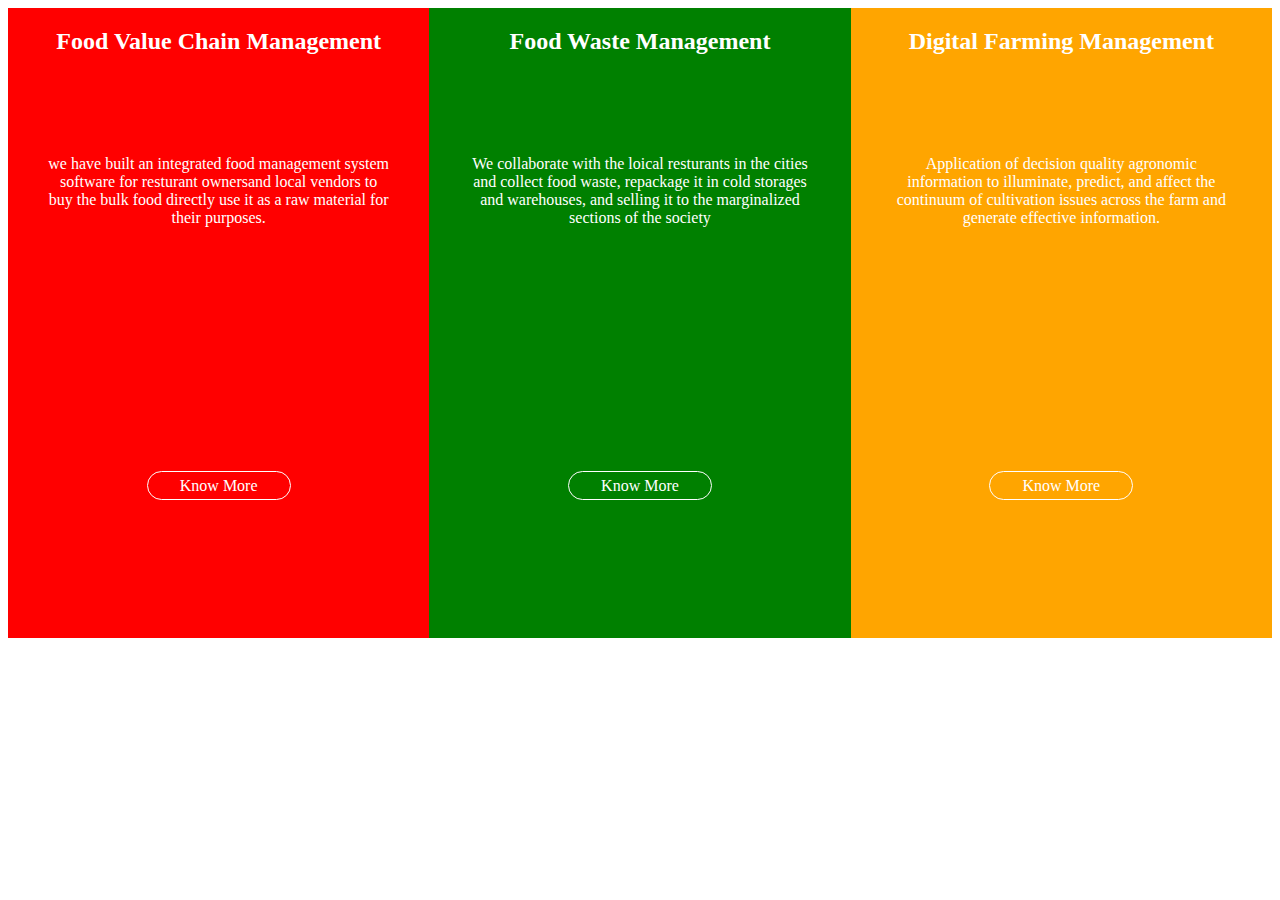
<file: css/index.html>
<!DOCTYPE html>
<html lang="en">
  <head>
    <meta charset="UTF-8" />
    <meta http-equiv="X-UA-Compatible" content="IE=edge" />
    <meta name="viewport" content="width=device-width, initial-scale=1.0" />
    <link rel="stylesheet" href="style.css" />
    <title>Document</title>
    <link rel="stylesheet" href="style.css" />
  </head>
  <body>
    <div class="container">
      <div class="item">
        <div class="item-1">
          <h2>Food Value Chain Management</h2>
          <div class="p">
            we have built an integrated food management system software for
            resturant ownersand local vendors to buy the bulk food directly use
            it as a raw material for their purposes.
          </div>
          <br />
          <br />
          <br />
          <br />

          <a href="#" class="button">Know More</a>
          <br />
          <br />
        </div>

        <div class="item-2">
          <h2>Food Waste Management</h2>
          <div class="p">
            We collaborate with the loical resturants in the cities and collect
            food waste, repackage it in cold storages and warehouses, and
            selling it to the marginalized sections of the society
          </div>
          <br />
          <br />
          <br />
          <br />
          <a href="#" class="button">Know More</a>
          <br />
          <br />
        </div>

        <div class="item-3">
          <h2>Digital Farming Management</h2>
          <div class="p">
            Application of decision quality agronomic information to illuminate,
            predict, and affect the continuum of cultivation issues across the
            farm and generate effective information.
          </div>
          <br />
          <br />
          <br />
          <br />
          <a href="#" class="button">Know More</a>
          <br />
          <br />
        </div>
      </div>
    </div>
  </body>
</html>
</file>
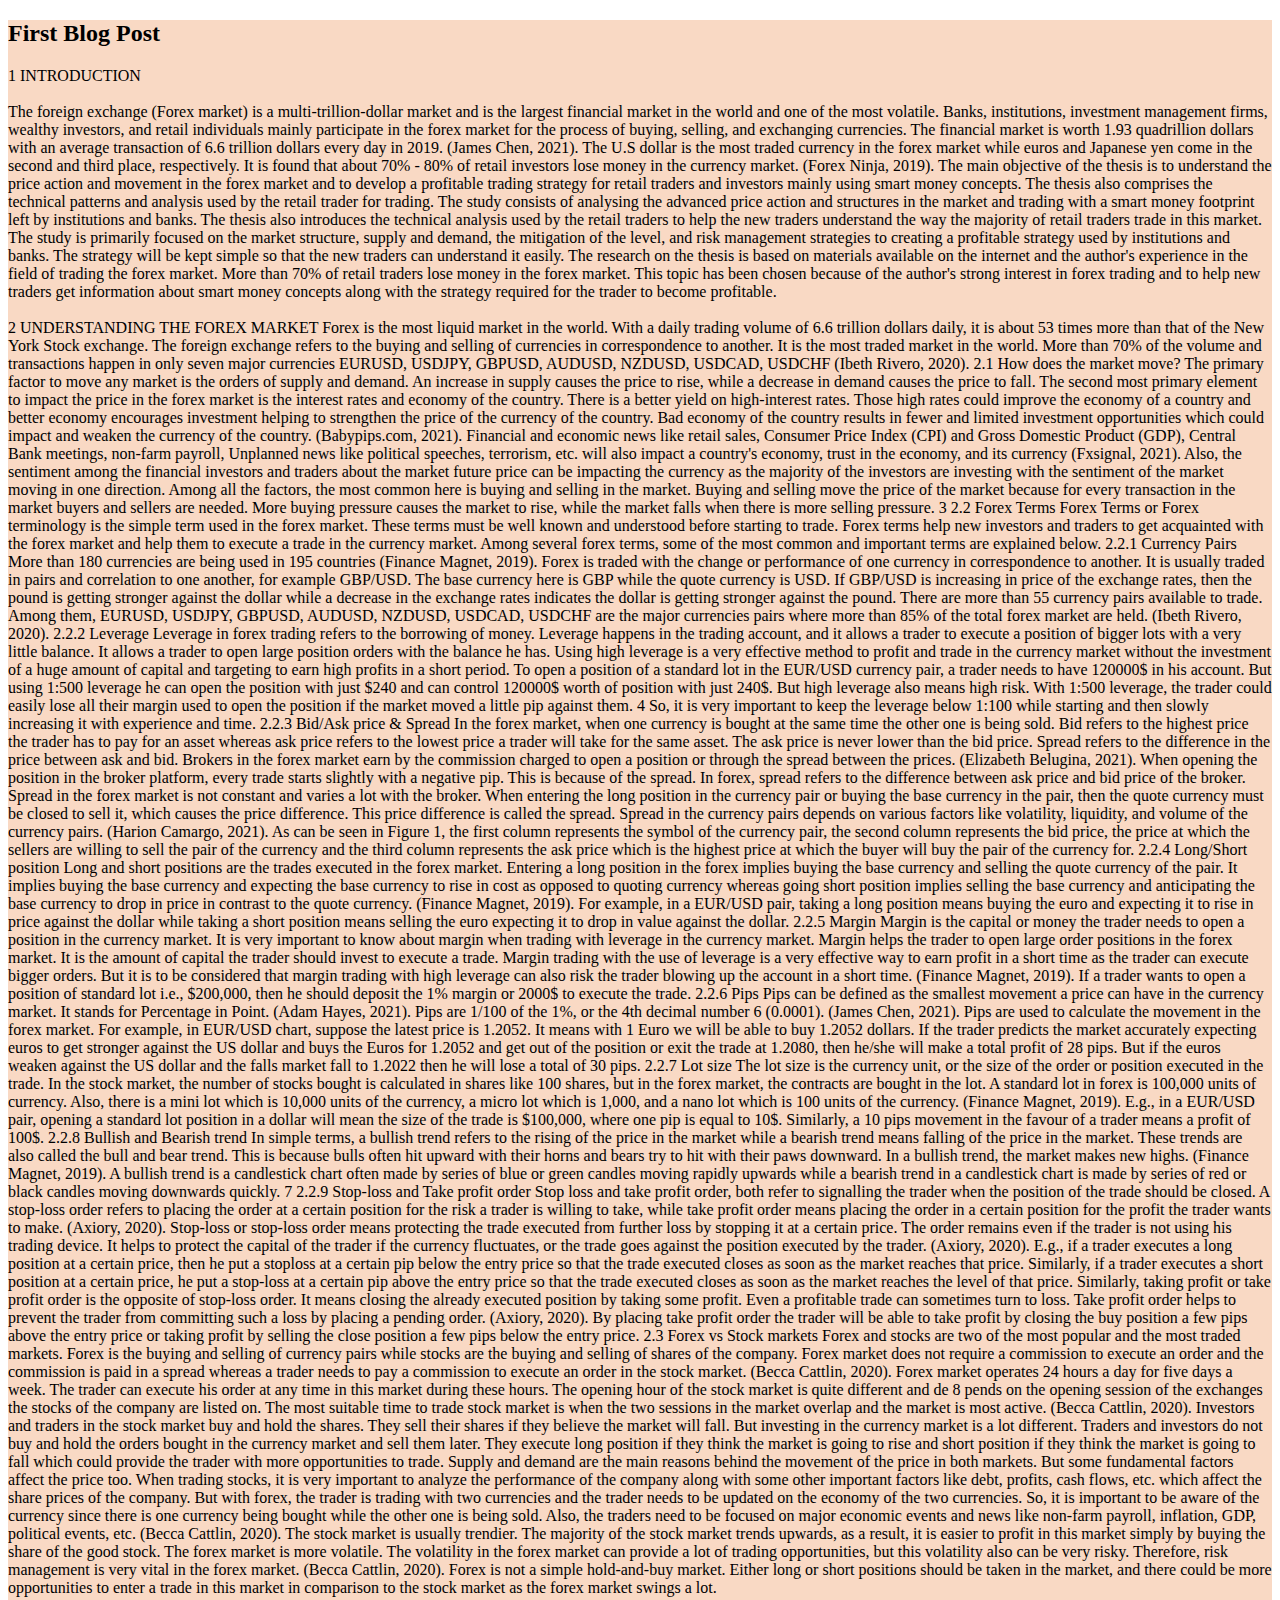
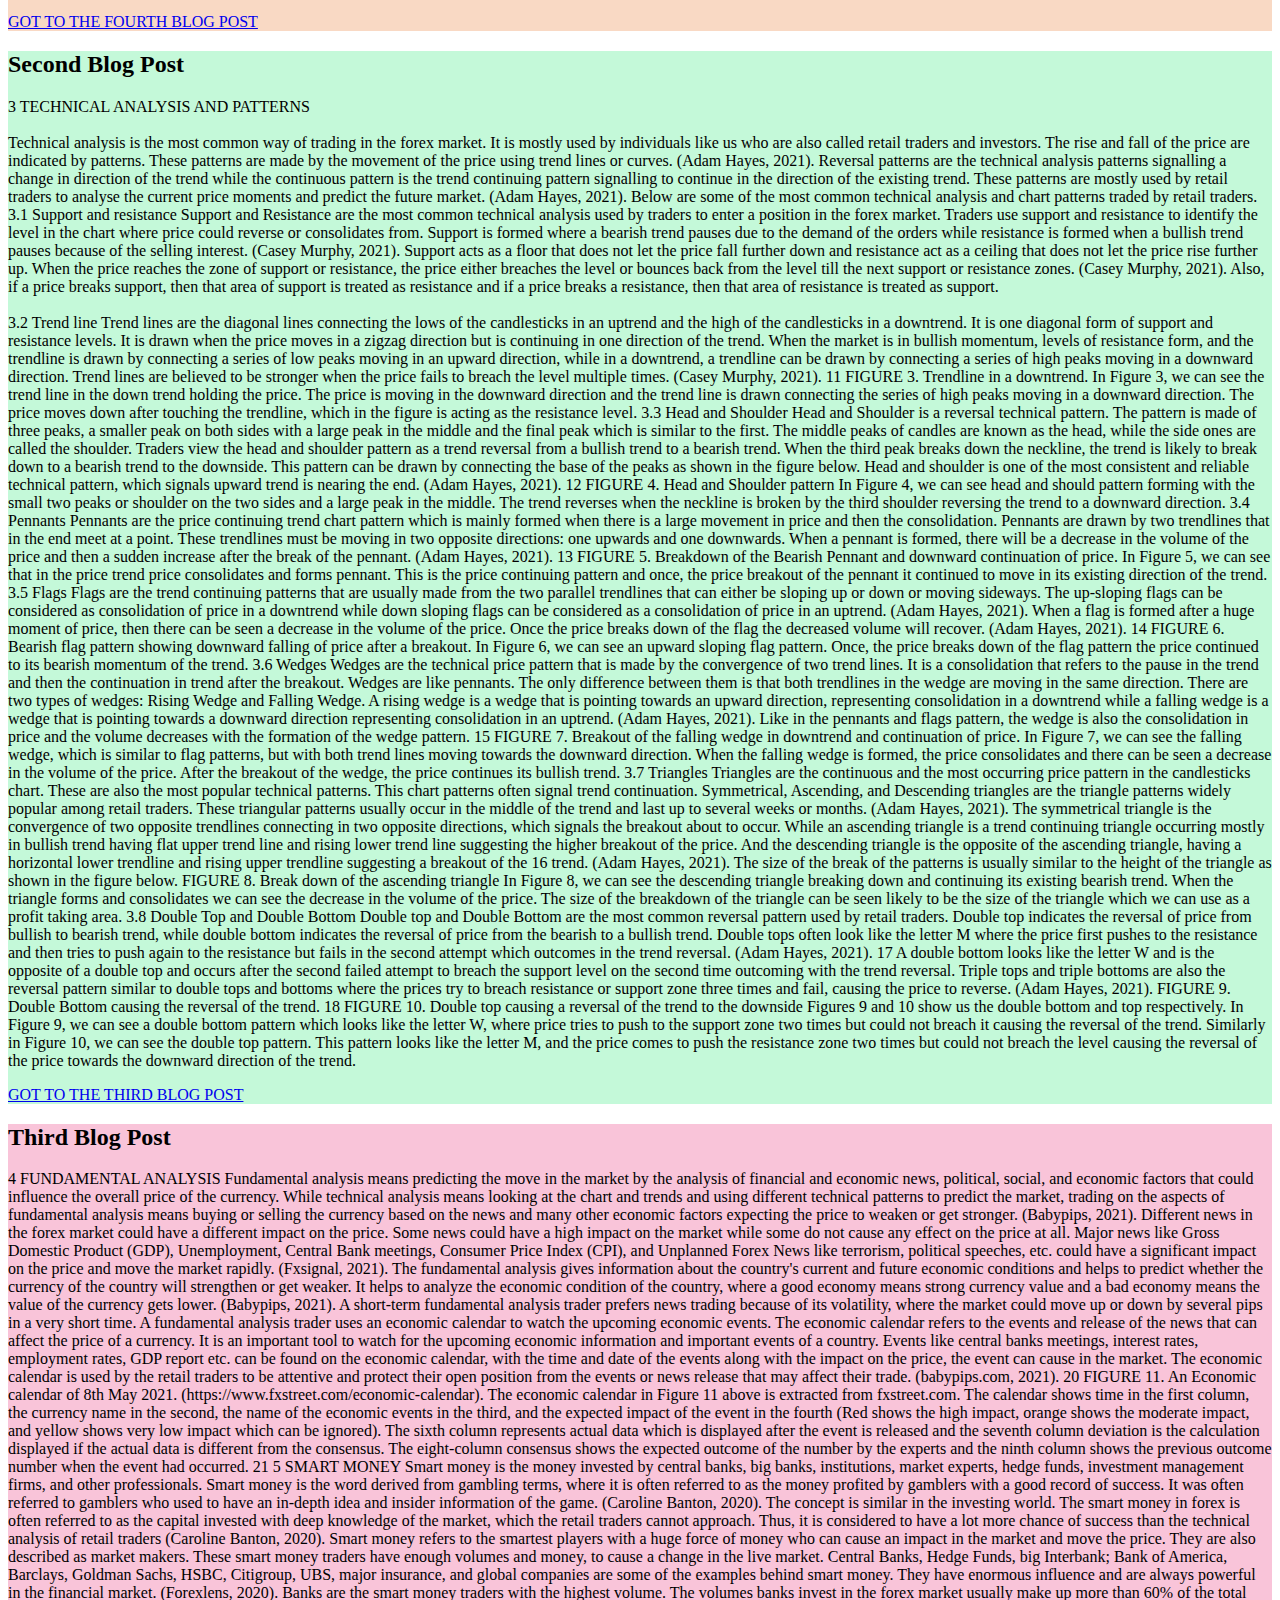
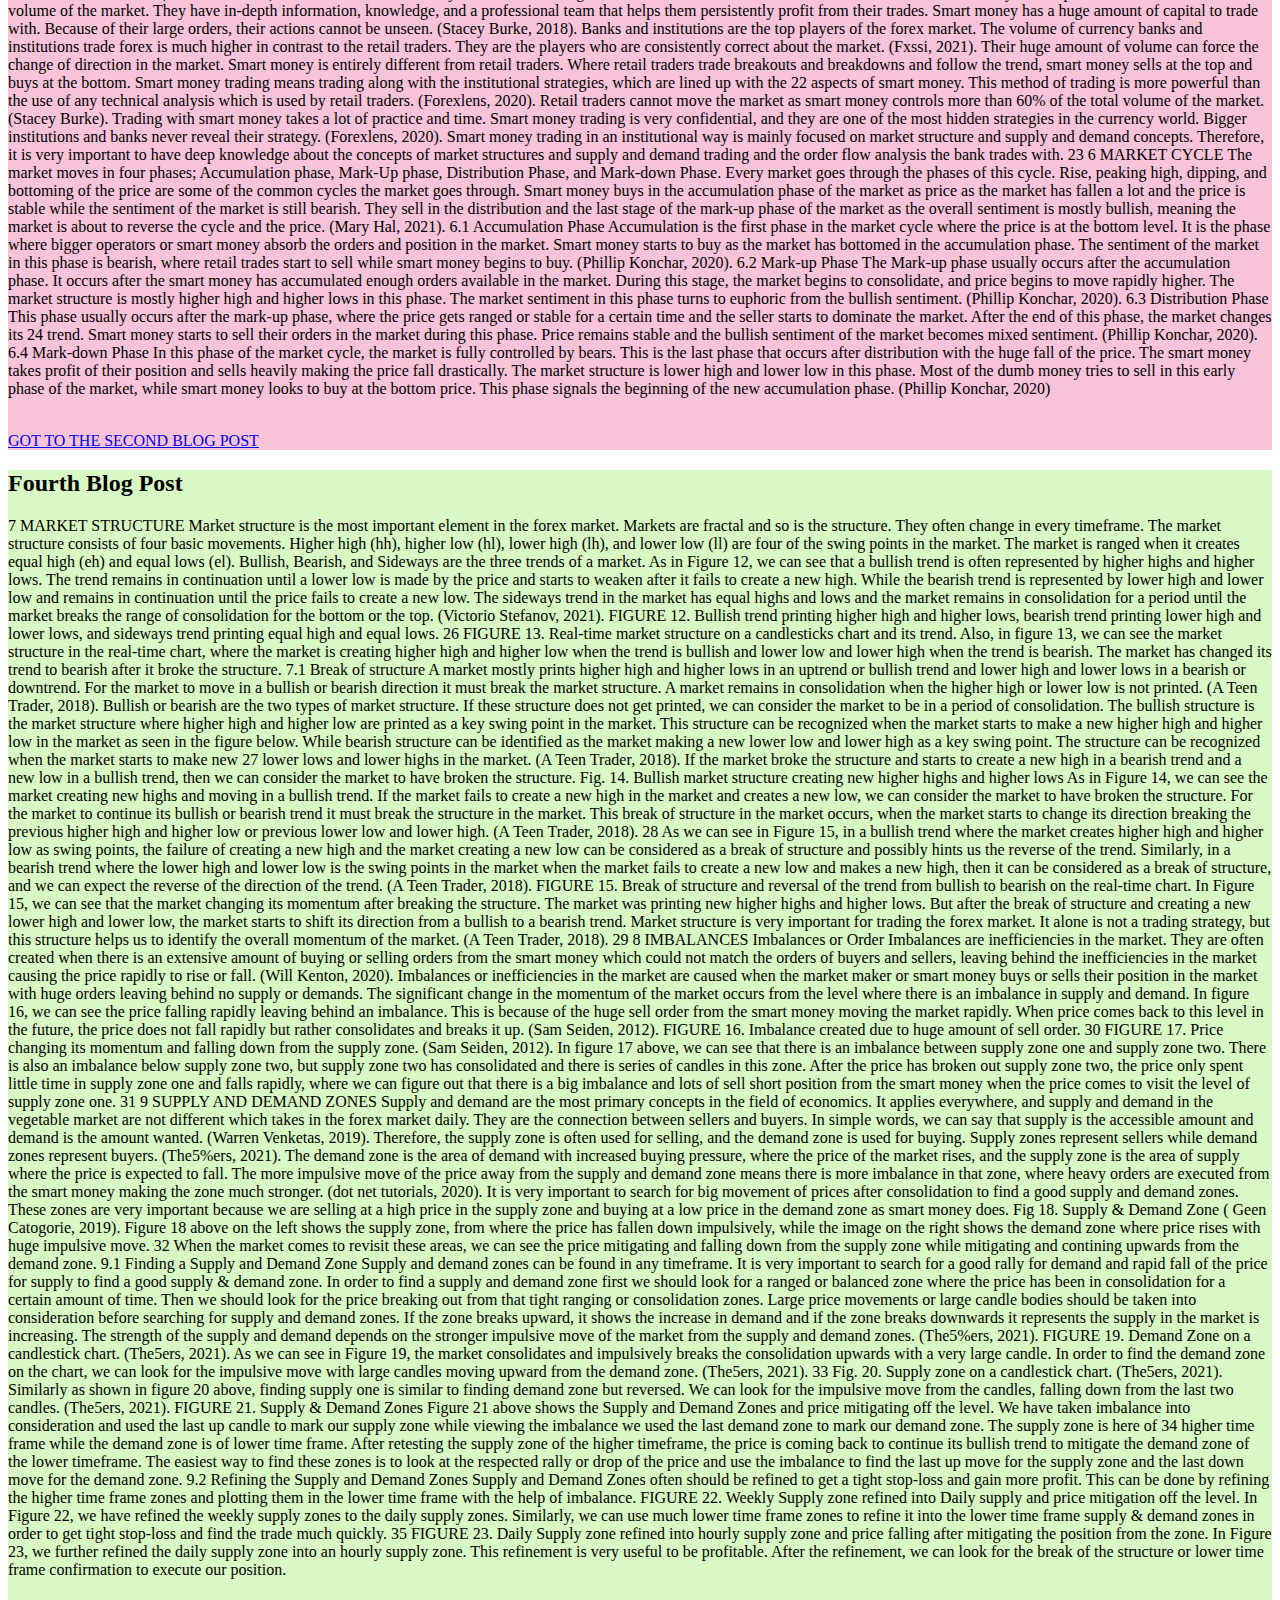
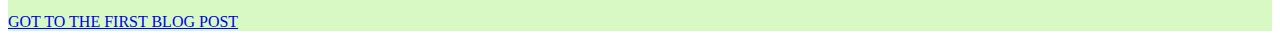
<file: pages/blog.html>
<!DOCTYPE html>
<html>
  <head>
    <title>My Blog</title>
  </head>
  <body>
    <div style="background-color: #F9D9C4;">
      <h2 id="first_post">First Blog Post</h2>
      <p>1 INTRODUCTION <br><br>
        The foreign exchange (Forex market) is a multi-trillion-dollar market and is the largest financial market in the world and one of the most volatile. Banks, institutions, investment management firms, wealthy investors, and retail individuals mainly participate in the forex market for the process of buying, selling, and exchanging currencies. The financial market is worth 1.93 quadrillion dollars with an average transaction of 6.6 trillion dollars every day in 2019. (James Chen, 2021). The U.S dollar is the most traded currency in the forex market while euros and Japanese yen come in the second and third place, respectively. It is found that about 70% - 80% of retail investors lose money in the currency market. (Forex Ninja, 2019). 
         
        The main objective of the thesis is to understand the price action and movement in the forex market and to develop a profitable trading strategy for retail traders and investors mainly using smart money concepts. The thesis also comprises the technical patterns and analysis used by the retail trader for trading. The study consists of analysing the advanced price action and structures in the market and trading with a smart money footprint left by institutions and banks. 
         
        The thesis also introduces the technical analysis used by the retail traders to help the new traders understand the way the majority of retail traders trade in this market. The study is primarily focused on the market structure, supply and demand, the mitigation of the level, and risk management strategies to creating a profitable strategy used by institutions and banks. The strategy will be kept simple so that the new traders can understand it easily. The research on the thesis is based on materials available on the internet and the author's experience in the field of trading the forex market. More than 70% of retail traders lose money in the forex market. This topic has been chosen because of the author's strong interest in forex trading and to help new traders get information about smart money concepts along with the strategy required for the trader to become profitable.<br><br>
        2 UNDERSTANDING THE FOREX MARKET 
        Forex is the most liquid market in the world. With a daily trading volume of 6.6 trillion dollars daily, it is about 53 times more than that of the New York Stock exchange. The foreign exchange refers to the buying and selling of currencies in correspondence to another. It is the most traded market in the world. More than 70% of the volume and transactions happen in only seven major currencies EURUSD, USDJPY, GBPUSD, AUDUSD, NZDUSD, USDCAD, USDCHF (Ibeth Rivero, 2020). 
         
         
        2.1 How does the market move? 
         
        The primary factor to move any market is the orders of supply and demand.  An increase in supply causes the price to rise, while a decrease in demand causes the price to fall. 
         
        The second most primary element to impact the price in the forex market is the interest rates and economy of the country. There is a better yield on high-interest rates. Those high rates could improve the economy of a country and better economy encourages investment helping to strengthen the price of the currency of the country. Bad economy of the country results in fewer and limited investment opportunities which could impact and weaken the currency of the country. (Babypips.com, 2021). 
         
        Financial and economic news like retail sales, Consumer Price Index (CPI) and Gross Domestic Product (GDP), Central Bank meetings, non-farm payroll, Unplanned news like political speeches, terrorism, etc. will also impact a country's economy, trust in the economy, and its currency (Fxsignal, 2021). Also, the sentiment among the financial investors and traders about the market future price can be impacting the currency as the majority of the investors are investing with the sentiment of the market moving in one direction.  
         
        Among all the factors, the most common here is buying and selling in the market. Buying and selling move the price of the market because for every transaction in the market buyers and sellers are needed. More buying pressure causes the market to rise, while the market falls when there is more selling pressure. 
         
        3 
         
        2.2 Forex Terms 
         
        Forex Terms or Forex terminology is the simple term used in the forex market. These terms must be well known and understood before starting to trade. Forex terms help new investors and traders to get acquainted with the forex market and help them to execute a trade in the currency market. Among several forex terms, some of the most common and important terms are explained below. 
         
         
        2.2.1 Currency Pairs 
         
        More than 180 currencies are being used in 195 countries (Finance Magnet, 2019). Forex is traded with the change or performance of one currency in correspondence to another. It is usually traded in pairs and correlation to one another, for example GBP/USD. The base currency here is GBP while the quote currency is USD. If GBP/USD is increasing in price of the exchange rates, then the pound is getting stronger against the dollar while a decrease in the exchange rates indicates the dollar is getting stronger against the pound. 
         
        There are more than 55 currency pairs available to trade. Among them, EURUSD, USDJPY, GBPUSD, AUDUSD, NZDUSD, USDCAD, USDCHF are the major currencies pairs where more than 85% of the total forex market are held. (Ibeth Rivero, 2020). 
         
         
        2.2.2 Leverage 
         
        Leverage in forex trading refers to the borrowing of money. Leverage happens in the trading account, and it allows a trader to execute a position of bigger lots with a very little balance. It allows a trader to open large position orders with the balance he has. Using high leverage is a very effective method to profit and trade in the currency market without the investment of a huge amount of capital and targeting to earn high profits in a short period.  
         
        To open a position of a standard lot in the EUR/USD currency pair, a trader needs to have 120000$ in his account. But using 1:500 leverage he can open the position with just $240 and can control 120000$ worth of position with just 240$. But high leverage also means high risk. With 1:500 leverage, the trader could easily lose all their margin used to open the position if the market moved a little pip against them. 
        4 
         
        So, it is very important to keep the leverage below 1:100 while starting and then slowly increasing it with experience and time. 
         
         
        2.2.3 Bid/Ask price & Spread 
         
        In the forex market, when one currency is bought at the same time the other one is being sold. Bid refers to the highest price the trader has to pay for an asset whereas ask price refers to the lowest price a trader will take for the same asset. The ask price is never lower than the bid price. Spread refers to the difference in the price between ask and bid. Brokers in the forex market earn by the commission charged to open a position or through the spread between the prices. (Elizabeth Belugina, 2021). 
         
        When opening the position in the broker platform, every trade starts slightly with a negative pip. This is because of the spread. In forex, spread refers to the difference between ask price and bid price of the broker. Spread in the forex market is not constant and varies a lot with the broker. When entering the long position in the currency pair or buying the base currency in the pair, then the quote currency must be closed to sell it, which causes the price difference. This price difference is called the spread. Spread in the currency pairs depends on various factors like volatility, liquidity, and volume of the currency pairs. (Harion Camargo, 2021). 
         
        As can be seen in Figure 1, the first column represents the symbol of the currency pair, the second column represents the bid price, the price at which the sellers are willing to sell the pair of the currency and the third column represents the ask price which is the highest price at which the buyer will buy the pair of the currency for. 
 
 
        2.2.4 Long/Short position 
         
        Long and short positions are the trades executed in the forex market. Entering a long position in the forex implies buying the base currency and selling the quote currency of the pair. It implies buying the base currency and expecting the base currency to rise in cost as opposed to quoting currency whereas going short position implies selling the base currency and anticipating the base currency to drop in price in contrast to the quote currency. (Finance Magnet, 2019). For example, in a EUR/USD pair, taking a long position means buying the euro and expecting it to rise in price against the dollar while taking a short position means selling the euro expecting it to drop in value against the dollar. 
         
         
        2.2.5 Margin 
         
        Margin is the capital or money the trader needs to open a position in the currency market. It is very important to know about margin when trading with leverage in the currency market. Margin helps the trader to open large order positions in the forex market. It is the amount of capital the trader should invest to execute a trade. Margin trading with the use of leverage is a very effective way to earn profit in a short time as the trader can execute bigger orders. But it is to be considered that margin trading with high leverage can also risk the trader blowing up the account in a short time. (Finance Magnet, 2019). If a trader wants to open a position of standard lot i.e., $200,000, then he should deposit the 1% margin or 2000$ to execute the trade. 
         
         
        2.2.6 Pips 
         
        Pips can be defined as the smallest movement a price can have in the currency market. It stands for Percentage in Point. (Adam Hayes, 2021). Pips are 1/100 of the 1%, or the 4th decimal number 
        6 
         
        (0.0001). (James Chen, 2021). Pips are used to calculate the movement in the forex market. For example, in EUR/USD chart, suppose the latest price is 1.2052. It means with 1 Euro we will be able to buy 1.2052 dollars. 
         
        If the trader predicts the market accurately expecting euros to get stronger against the US dollar and buys the Euros for 1.2052 and get out of the position or exit the trade at 1.2080, then he/she will make a total profit of 28 pips. But if the euros weaken against the US dollar and the falls market fall to 1.2022 then he will lose a total of 30 pips. 
         
         
        2.2.7 Lot size 
         
        The lot size is the currency unit, or the size of the order or position executed in the trade. In the stock market, the number of stocks bought is calculated in shares like 100 shares, but in the forex market, the contracts are bought in the lot. A standard lot in forex is 100,000 units of currency. Also, there is a mini lot which is 10,000 units of the currency, a micro lot which is 1,000, and a nano lot which is 100 units of the currency. (Finance Magnet, 2019). E.g., in a EUR/USD pair, opening a standard lot position in a dollar will mean the size of the trade is $100,000, where one pip is equal to 10$. Similarly, a 10 pips movement in the favour of a trader means a profit of 100$. 
         
         
        2.2.8 Bullish and Bearish trend 
         
        In simple terms, a bullish trend refers to the rising of the price in the market while a bearish trend means falling of the price in the market. These trends are also called the bull and bear trend. This is because bulls often hit upward with their horns and bears try to hit with their paws downward. In a bullish trend, the market makes new highs. (Finance Magnet, 2019). 
         
        A bullish trend is a candlestick chart often made by series of blue or green candles moving rapidly upwards while a bearish trend in a candlestick chart is made by series of red or black candles moving downwards quickly. 
         
         
         
        7 
         
        2.2.9 Stop-loss and Take profit order 
         
        Stop loss and take profit order, both refer to signalling the trader when the position of the trade should be closed. A stop-loss order refers to placing the order at a certain position for the risk a trader is willing to take, while take profit order means placing the order in a certain position for the profit the trader wants to make. (Axiory, 2020). 
         
        Stop-loss or stop-loss order means protecting the trade executed from further loss by stopping it at a certain price. The order remains even if the trader is not using his trading device. It helps to protect the capital of the trader if the currency fluctuates, or the trade goes against the position executed by the trader. (Axiory, 2020). E.g., if a trader executes a long position at a certain price, then he put a stoploss at a certain pip below the entry price so that the trade executed closes as soon as the market reaches that price. Similarly, if a trader executes a short position at a certain price, he put a stop-loss at a certain pip above the entry price so that the trade executed closes as soon as the market reaches the level of that price. 
         
        Similarly, taking profit or take profit order is the opposite of stop-loss order. It means closing the already executed position by taking some profit. Even a profitable trade can sometimes turn to loss. Take profit order helps to prevent the trader from committing such a loss by placing a pending order. (Axiory, 2020). By placing take profit order the trader will be able to take profit by closing the buy position a few pips above the entry price or taking profit by selling the close position a few pips below the entry price. 
         
         
        2.3 Forex vs Stock markets 
         
        Forex and stocks are two of the most popular and the most traded markets. Forex is the buying and selling of currency pairs while stocks are the buying and selling of shares of the company. Forex market does not require a commission to execute an order and the commission is paid in a spread whereas a trader needs to pay a commission to execute an order in the stock market. (Becca Cattlin, 2020). 
         
        Forex market operates 24 hours a day for five days a week. The trader can execute his order at any time in this market during these hours. The opening hour of the stock market is quite different and de
        8 
         
        pends on the opening session of the exchanges the stocks of the company are listed on. The most suitable time to trade stock market is when the two sessions in the market overlap and the market is most active. (Becca Cattlin, 2020). Investors and traders in the stock market buy and hold the shares. They sell their shares if they believe the market will fall. But investing in the currency market is a lot different. Traders and investors do not buy and hold the orders bought in the currency market and sell them later. They execute long position if they think the market is going to rise and short position if they think the market is going to fall which could provide the trader with more opportunities to trade. 
         
        Supply and demand are the main reasons behind the movement of the price in both markets. But some fundamental factors affect the price too. When trading stocks, it is very important to analyze the performance of the company along with some other important factors like debt, profits, cash flows, etc. which affect the share prices of the company. But with forex, the trader is trading with two currencies and the trader needs to be updated on the economy of the two currencies. So, it is important to be aware of the currency since there is one currency being bought while the other one is being sold. Also, the traders need to be focused on major economic events and news like non-farm payroll, inflation, GDP, political events, etc. (Becca Cattlin, 2020). 
         
        The stock market is usually trendier. The majority of the stock market trends upwards, as a result, it is easier to profit in this market simply by buying the share of the good stock. The forex market is more volatile. The volatility in the forex market can provide a lot of trading opportunities, but this volatility also can be very risky. Therefore, risk management is very vital in the forex market. (Becca Cattlin, 2020). Forex is not a simple hold-and-buy market. Either long or short positions should be taken in the market, and there could be more opportunities to enter a trade in this market in comparison to the stock market as the forex market swings a lot. </p>
      <p><a href="#fourth_post">GOT TO THE FOURTH BLOG POST</a></p>
    </div>
    <div style="background-color: #C4F9D9;">
      <h2 id="second_post">Second Blog Post</h2>
      <p>3 TECHNICAL ANALYSIS AND PATTERNS <br><br>
        Technical analysis is the most common way of trading in the forex market. It is mostly used by individuals like us who are also called retail traders and investors. The rise and fall of the price are indicated by patterns. These patterns are made by the movement of the price using trend lines or curves. (Adam Hayes, 2021). 
         
        Reversal patterns are the technical analysis patterns signalling a change in direction of the trend while the continuous pattern is the trend continuing pattern signalling to continue in the direction of the existing trend. These patterns are mostly used by retail traders to analyse the current price moments and predict the future market. (Adam Hayes, 2021). Below are some of the most common technical analysis and chart patterns traded by retail traders. 
         
         
        3.1 Support and resistance 
         
        Support and Resistance are the most common technical analysis used by traders to enter a position in the forex market. Traders use support and resistance to identify the level in the chart where price could reverse or consolidates from. Support is formed where a bearish trend pauses due to the demand of the orders while resistance is formed when a bullish trend pauses because of the selling interest. (Casey Murphy, 2021). 
        Support acts as a floor that does not let the price fall further down and resistance act as a ceiling that does not let the price rise further up. When the price reaches the zone of support or resistance, the price either breaches the level or bounces back from the level till the next support or resistance zones. (Casey Murphy, 2021). Also, if a price breaks support, then that area of support is treated as resistance and if a price breaks a resistance, then that area of resistance is treated as support.<br><br>
        3.2 Trend line 
 
        Trend lines are the diagonal lines connecting the lows of the candlesticks in an uptrend and the high of the candlesticks in a downtrend. It is one diagonal form of support and resistance levels. It is drawn when the price moves in a zigzag direction but is continuing in one direction of the trend. When the market is in bullish momentum, levels of resistance form, and the trendline is drawn by connecting a series of low peaks moving in an upward direction, while in a downtrend, a trendline can be drawn by connecting a series of high peaks moving in a downward direction. Trend lines are believed to be stronger when the price fails to breach the level multiple times. (Casey Murphy, 2021).  
        11 
         
         
         
        FIGURE 3. Trendline in a downtrend. 
         
        In Figure 3, we can see the trend line in the down trend holding the price. The price is moving in the downward direction and the trend line is drawn connecting the series of high peaks moving in a downward direction. The price moves down after touching the trendline, which in the figure is acting as the resistance level. 
         
         
        3.3 Head and Shoulder 
         
        Head and Shoulder is a reversal technical pattern. The pattern is made of three peaks, a smaller peak on both sides with a large peak in the middle and the final peak which is similar to the first. The middle peaks of candles are known as the head, while the side ones are called the shoulder. Traders view the head and shoulder pattern as a trend reversal from a bullish trend to a bearish trend. When the third peak breaks down the neckline, the trend is likely to break down to a bearish trend to the downside. This pattern can be drawn by connecting the base of the peaks as shown in the figure below. Head and shoulder is one of the most consistent and reliable technical pattern, which signals upward trend is nearing the end. (Adam Hayes, 2021). 
         
        12 
         
         
         
        FIGURE 4. Head and Shoulder pattern 
         
        In Figure 4, we can see head and should pattern forming with the small two peaks or shoulder on the two sides and a large peak in the middle. The trend reverses when the neckline is broken by the third shoulder reversing the trend to a downward direction. 
         
         
        3.4 Pennants 
         
        Pennants are the price continuing trend chart pattern which is mainly formed when there is a large movement in price and then the consolidation. Pennants are drawn by two trendlines that in the end meet at a point. These trendlines must be moving in two opposite directions: one upwards and one downwards. When a pennant is formed, there will be a decrease in the volume of the price and then a sudden increase after the break of the pennant. (Adam Hayes, 2021). 
         
        13 
         
         
        FIGURE 5. Breakdown of the Bearish Pennant and downward continuation of price. 
         
        In Figure 5, we can see that in the price trend price consolidates and forms pennant. This is the price continuing pattern and once, the price breakout of the pennant it continued to move in its existing direction of the trend. 
         
         
        3.5 Flags 
         
        Flags are the trend continuing patterns that are usually made from the two parallel trendlines that can either be sloping up or down or moving sideways. The up-sloping flags can be considered as consolidation of price in a downtrend while down sloping flags can be considered as a consolidation of price in an uptrend. (Adam Hayes, 2021). 
         
        When a flag is formed after a huge moment of price, then there can be seen a decrease in the volume of the price. Once the price breaks down of the flag the decreased volume will recover. (Adam Hayes, 2021). 
         
        14 
         
         
         
        FIGURE 6. Bearish flag pattern showing downward falling of price after a breakout. 
         
        In Figure 6, we can see an upward sloping flag pattern. Once, the price breaks down of the flag pattern the price continued to its bearish momentum of the trend. 
         
         
        3.6 Wedges 
         
        Wedges are the technical price pattern that is made by the convergence of two trend lines. It is a consolidation that refers to the pause in the trend and then the continuation in trend after the breakout. Wedges are like pennants. The only difference between them is that both trendlines in the wedge are moving in the same direction. There are two types of wedges: Rising Wedge and Falling Wedge. A rising wedge is a wedge that is pointing towards an upward direction, representing consolidation in a downtrend while a falling wedge is a wedge that is pointing towards a downward direction representing consolidation in an uptrend. (Adam Hayes, 2021). 
         
        Like in the pennants and flags pattern, the wedge is also the consolidation in price and the volume decreases with the formation of the wedge pattern. 
         
        15 
         
         
        FIGURE 7. Breakout of the falling wedge in downtrend and continuation of price. 
         
        In Figure 7, we can see the falling wedge, which is similar to flag patterns, but with both trend lines moving towards the downward direction. When the falling wedge is formed, the price consolidates and there can be seen a decrease in the volume of the price. After the breakout of the wedge, the price continues its bullish trend.  
         
         
        3.7 Triangles 
         
        Triangles are the continuous and the most occurring price pattern in the candlesticks chart. These are also the most popular technical patterns. This chart patterns often signal trend continuation. Symmetrical, Ascending, and Descending triangles are the triangle patterns widely popular among retail traders. These triangular patterns usually occur in the middle of the trend and last up to several weeks or months. (Adam Hayes, 2021). 
         
        The symmetrical triangle is the convergence of two opposite trendlines connecting in two opposite directions, which signals the breakout about to occur. While an ascending triangle is a trend continuing triangle occurring mostly in bullish trend having flat upper trend line and rising lower trend line suggesting the higher breakout of the price. And the descending triangle is the opposite of the ascending triangle, having a horizontal lower trendline and rising upper trendline suggesting a breakout of the 
        16 
         
        trend. (Adam Hayes, 2021). The size of the break of the patterns is usually similar to the height of the triangle as shown in the figure below.
         
         
        FIGURE 8. Break down of the ascending triangle 
         
        In Figure 8, we can see the descending triangle breaking down and continuing its existing bearish trend. When the triangle forms and consolidates we can see the decrease in the volume of the price. The size of the breakdown of the triangle can be seen likely to be the size of the triangle which we can use as a profit taking area. 
         
         
        3.8 Double Top and Double Bottom 
         
        Double top and Double Bottom are the most common reversal pattern used by retail traders. Double top indicates the reversal of price from bullish to bearish trend, while double bottom indicates the reversal of price from the bearish to a bullish trend. Double tops often look like the letter M where the price first pushes to the resistance and then tries to push again to the resistance but fails in the second attempt which outcomes in the trend reversal. (Adam Hayes, 2021). 
         
        17 
         
        A double bottom looks like the letter W and is the opposite of a double top and occurs after the second failed attempt to breach the support level on the second time outcoming with the trend reversal.  Triple tops and triple bottoms are also the reversal pattern similar to double tops and bottoms where the prices try to breach resistance or support zone three times and fail, causing the price to reverse. (Adam Hayes, 2021). 
         
         
         
        FIGURE 9. Double Bottom causing the reversal of the trend. 
         
        18 
         
         
         
        FIGURE 10. Double top causing a reversal of the trend to the downside 
         
        Figures 9 and 10 show us the double bottom and top respectively. In Figure 9, we can see a double bottom pattern which looks like the letter W, where price tries to push to the support zone two times but could not breach it causing the reversal of the trend. Similarly in Figure 10, we can see the double top pattern. This pattern looks like the letter M, and the price comes to push the resistance zone two times but could not breach the level causing the reversal of the price towards the downward direction of the trend. 
         
      </p>
      <p><a href="#third_post">GOT TO THE THIRD BLOG POST</a></p>
    </div>
    <div style="background-color: #F9C4D9;">
      <h2 id="third_post">Third Blog Post</h2>
      <p>4 FUNDAMENTAL ANALYSIS 
        Fundamental analysis means predicting the move in the market by the analysis of financial and economic news, political, social, and economic factors that could influence the overall price of the currency. While technical analysis means looking at the chart and trends and using different technical patterns to predict the market, trading on the aspects of fundamental analysis means buying or selling the currency based on the news and many other economic factors expecting the price to weaken or get stronger. (Babypips, 2021). 
         
        Different news in the forex market could have a different impact on the price. Some news could have a high impact on the market while some do not cause any effect on the price at all. Major news like Gross Domestic Product (GDP), Unemployment, Central Bank meetings, Consumer Price Index (CPI), and Unplanned Forex News like terrorism, political speeches, etc. could have a significant impact on the price and move the market rapidly. (Fxsignal, 2021). 
         
        The fundamental analysis gives information about the country's current and future economic conditions and helps to predict whether the currency of the country will strengthen or get weaker. It helps to analyze the economic condition of the country, where a good economy means strong currency value and a bad economy means the value of the currency gets lower. (Babypips, 2021). 
         
        A short-term fundamental analysis trader prefers news trading because of its volatility, where the market could move up or down by several pips in a very short time. A fundamental analysis trader uses an economic calendar to watch the upcoming economic events. The economic calendar refers to the events and release of the news that can affect the price of a currency. It is an important tool to watch for the upcoming economic information and important events of a country. Events like central banks meetings, interest rates, employment rates, GDP report etc. can be found on the economic calendar, with the time and date of the events along with the impact on the price, the event can cause in the market. The economic calendar is used by the retail traders to be attentive and protect their open position from the events or news release that may affect their trade. (babypips.com, 2021). 
        20 
         
         
         
        FIGURE 11. An Economic calendar of 8th May 2021. (https://www.fxstreet.com/economic-calendar). 
         
        The economic calendar in Figure 11 above is extracted from fxstreet.com. The calendar shows time in the first column, the currency name in the second, the name of the economic events in the third, and the expected impact of the event in the fourth (Red shows the high impact, orange shows the moderate impact, and yellow shows very low impact which can be ignored). The sixth column represents actual data which is displayed after the event is released and the seventh column deviation is the calculation displayed if the actual data is different from the consensus. The eight-column consensus shows the expected outcome of the number by the experts and the ninth column shows the previous outcome number when the event had occurred.  
         
         
         
         
         
         
         
         
         
         
         
         
         
        21 
         
        5 SMART MONEY 
        Smart money is the money invested by central banks, big banks, institutions, market experts, hedge funds, investment management firms, and other professionals. Smart money is the word derived from gambling terms, where it is often referred to as the money profited by gamblers with a good record of success. It was often referred to gamblers who used to have an in-depth idea and insider information of the game. (Caroline Banton, 2020). 
         
        The concept is similar in the investing world. The smart money in forex is often referred to as the capital invested with deep knowledge of the market, which the retail traders cannot approach. Thus, it is considered to have a lot more chance of success than the technical analysis of retail traders (Caroline Banton, 2020).  
         
        Smart money refers to the smartest players with a huge force of money who can cause an impact in the market and move the price. They are also described as market makers. These smart money traders have enough volumes and money, to cause a change in the live market. Central Banks, Hedge Funds, big Interbank; Bank of America, Barclays, Goldman Sachs, HSBC, Citigroup, UBS, major insurance, and global companies are some of the examples behind smart money. They have enormous influence and are always powerful in the financial market. (Forexlens, 2020). 
         
        Banks are the smart money traders with the highest volume. The volumes banks invest in the forex market usually make up more than 60% of the total volume of the market. They have in-depth information, knowledge, and a professional team that helps them persistently profit from their trades. Smart money has a huge amount of capital to trade with. Because of their large orders, their actions cannot be unseen. (Stacey Burke, 2018).  
         
        Banks and institutions are the top players of the forex market. The volume of currency banks and institutions trade forex is much higher in contrast to the retail traders. They are the players who are consistently correct about the market. (Fxssi, 2021). Their huge amount of volume can force the change of direction in the market. Smart money is entirely different from retail traders. Where retail traders trade breakouts and breakdowns and follow the trend, smart money sells at the top and buys at the bottom. Smart money trading means trading along with the institutional strategies, which are lined up with the 
        22 
         
        aspects of smart money. This method of trading is more powerful than the use of any technical analysis which is used by retail traders. (Forexlens, 2020).  
         
        Retail traders cannot move the market as smart money controls more than 60% of the total volume of the market. (Stacey Burke). Trading with smart money takes a lot of practice and time. Smart money trading is very confidential, and they are one of the most hidden strategies in the currency world. Bigger institutions and banks never reveal their strategy. (Forexlens, 2020). Smart money trading in an institutional way is mainly focused on market structure and supply and demand concepts. Therefore, it is very important to have deep knowledge about the concepts of market structures and supply and demand trading and the order flow analysis the bank trades with. 
        23 
         
        6 MARKET CYCLE 
        The market moves in four phases; Accumulation phase, Mark-Up phase, Distribution Phase, and Mark-down Phase. Every market goes through the phases of this cycle. Rise, peaking high, dipping, and bottoming of the price are some of the common cycles the market goes through. Smart money buys in the accumulation phase of the market as price as the market has fallen a lot and the price is stable while the sentiment of the market is still bearish. They sell in the distribution and the last stage of the mark-up phase of the market as the overall sentiment is mostly bullish, meaning the market is about to reverse the cycle and the price. (Mary Hal, 2021). 
         
         
        6.1 Accumulation Phase 
         
        Accumulation is the first phase in the market cycle where the price is at the bottom level. It is the phase where bigger operators or smart money absorb the orders and position in the market. Smart money starts to buy as the market has bottomed in the accumulation phase. The sentiment of the market in this phase is bearish, where retail trades start to sell while smart money begins to buy. (Phillip Konchar, 2020).  
         
         
        6.2 Mark-up Phase 
         
        The Mark-up phase usually occurs after the accumulation phase. It occurs after the smart money has accumulated enough orders available in the market. During this stage, the market begins to consolidate, and price begins to move rapidly higher. The market structure is mostly higher high and higher lows in this phase. The market sentiment in this phase turns to euphoric from the bullish sentiment. (Phillip Konchar, 2020). 
         
         
        6.3 Distribution Phase 
         
        This phase usually occurs after the mark-up phase, where the price gets ranged or stable for a certain time and the seller starts to dominate the market. After the end of this phase, the market changes its 
        24 
         
        trend. Smart money starts to sell their orders in the market during this phase. Price remains stable and the bullish sentiment of the market becomes mixed sentiment. (Phillip Konchar, 2020). 
         
         
        6.4 Mark-down Phase 
         
        In this phase of the market cycle, the market is fully controlled by bears. This is the last phase that occurs after distribution with the huge fall of the price. The smart money takes profit of their position and sells heavily making the price fall drastically. The market structure is lower high and lower low in this phase. Most of the dumb money tries to sell in this early phase of the market, while smart money looks to buy at the bottom price. This phase signals the beginning of the new accumulation phase. (Phillip Konchar, 2020)<br><br>
      </p>
      <p><a href="#second_post">GOT TO THE SECOND BLOG POST</a></p>
    </div>
    <div style="background-color: #D9F9C4;">
      <h2 id="fourth_post">Fourth Blog Post</h2>
      <p>7 MARKET STRUCTURE  
        Market structure is the most important element in the forex market. Markets are fractal and so is the structure. They often change in every timeframe. 
         
        The market structure consists of four basic movements. Higher high (hh), higher low (hl), lower high (lh), and lower low (ll) are four of the swing points in the market. The market is ranged when it creates equal high (eh) and equal lows (el). Bullish, Bearish, and Sideways are the three trends of a market.  As in Figure 12, we can see that a bullish trend is often represented by higher highs and higher lows. The trend remains in continuation until a lower low is made by the price and starts to weaken after it fails to create a new high. While the bearish trend is represented by lower high and lower low and remains in continuation until the price fails to create a new low. The sideways trend in the market has equal highs and lows and the market remains in consolidation for a period until the market breaks the range of consolidation for the bottom or the top. (Victorio Stefanov, 2021). 
         
         
         
        FIGURE 12. Bullish trend printing higher high and higher lows, bearish trend printing lower high and lower lows, and sideways trend printing equal high and equal lows. 
         
        26 
         
         
        FIGURE 13. Real-time market structure on a candlesticks chart and its trend. 
         
        Also, in figure 13, we can see the market structure in the real-time chart, where the market is creating higher high and higher low when the trend is bullish and lower low and lower high when the trend is bearish. The market has changed its trend to bearish after it broke the structure. 
         
         
        7.1 Break of structure 
         
        A market mostly prints higher high and higher lows in an uptrend or bullish trend and lower high and lower lows in a bearish or downtrend. For the market to move in a bullish or bearish direction it must break the market structure. A market remains in consolidation when the higher high or lower low is not printed. (A Teen Trader, 2018).  
         
        Bullish or bearish are the two types of market structure. If these structure does not get printed, we can consider the market to be in a period of consolidation. The bullish structure is the market structure where higher high and higher low are printed as a key swing point in the market. This structure can be recognized when the market starts to make a new higher high and higher low in the market as seen in the figure below. While bearish structure can be identified as the market making a new lower low and lower high as a key swing point. The structure can be recognized when the market starts to make new 
        27 
         
        lower lows and lower highs in the market. (A Teen Trader, 2018). If the market broke the structure and starts to create a new high in a bearish trend and a new low in a bullish trend, then we can consider the market to have broken the structure. 
         
         
         
        Fig. 14. Bullish market structure creating new higher highs and higher lows 
         
        As in Figure 14, we can see the market creating new highs and moving in a bullish trend. If the market fails to create a new high in the market and creates a new low, we can consider the market to have broken the structure. 
         
        For the market to continue its bullish or bearish trend it must break the structure in the market. This break of structure in the market occurs, when the market starts to change its direction breaking the previous higher high and higher low or previous lower low and lower high. (A Teen Trader, 2018). 
         
        28 
         
        As we can see in Figure 15, in a bullish trend where the market creates higher high and higher low as swing points, the failure of creating a new high and the market creating a new low can be considered as a break of structure and possibly hints us the reverse of the trend. Similarly, in a bearish trend where the lower high and lower low is the swing points in the market when the market fails to create a new low and makes a new high, then it can be considered as a break of structure, and we can expect the reverse of the direction of the trend. (A Teen Trader, 2018). 
         
         
         
        FIGURE 15. Break of structure and reversal of the trend from bullish to bearish on the real-time chart. 
         
        In Figure 15, we can see that the market changing its momentum after breaking the structure. The market was printing new higher highs and higher lows. But after the break of structure and creating a new lower high and lower low, the market starts to shift its direction from a bullish to a bearish trend. Market structure is very important for trading the forex market. It alone is not a trading strategy, but this structure helps us to identify the overall momentum of the market. (A Teen Trader, 2018). 
         
        29 
         
        8 IMBALANCES 
        Imbalances or Order Imbalances are inefficiencies in the market. They are often created when there is an extensive amount of buying or selling orders from the smart money which could not match the orders of buyers and sellers, leaving behind the inefficiencies in the market causing the price rapidly to rise or fall. (Will Kenton, 2020). 
         
        Imbalances or inefficiencies in the market are caused when the market maker or smart money buys or sells their position in the market with huge orders leaving behind no supply or demands. The significant change in the momentum of the market occurs from the level where there is an imbalance in supply and demand. In figure 16, we can see the price falling rapidly leaving behind an imbalance. This is because of the huge sell order from the smart money moving the market rapidly. When price comes back to this level in the future, the price does not fall rapidly but rather consolidates and breaks it up. (Sam Seiden, 2012). 
         
         
         
        FIGURE 16. Imbalance created due to huge amount of sell order. 
         
        30 
         
         
         
        FIGURE 17. Price changing its momentum and falling down from the supply zone. (Sam Seiden, 2012). 
         
        In figure 17 above, we can see that there is an imbalance between supply zone one and supply zone two. There is also an imbalance below supply zone two, but supply zone two has consolidated and there is series of candles in this zone. After the price has broken out supply zone two, the price only spent little time in supply zone one and falls rapidly, where we can figure out that there is a big imbalance and lots of sell short position from the smart money when the price comes to visit the level of supply zone one. 
         
        31 
         
        9 SUPPLY AND DEMAND ZONES 
        Supply and demand are the most primary concepts in the field of economics. It applies everywhere, and supply and demand in the vegetable market are not different which takes in the forex market daily. They are the connection between sellers and buyers. In simple words, we can say that supply is the accessible amount and demand is the amount wanted. (Warren Venketas, 2019). Therefore, the supply zone is often used for selling, and the demand zone is used for buying. 
         
        Supply zones represent sellers while demand zones represent buyers. (The5%ers, 2021). The demand zone is the area of demand with increased buying pressure, where the price of the market rises, and the supply zone is the area of supply where the price is expected to fall. The more impulsive move of the price away from the supply and demand zone means there is more imbalance in that zone, where heavy orders are executed from the smart money making the zone much stronger. (dot net tutorials, 2020).  
         
        It is very important to search for big movement of prices after consolidation to find a good supply and demand zones. These zones are very important because we are selling at a high price in the supply zone and buying at a low price in the demand zone as smart money does. 
         
         
        Fig 18. Supply & Demand Zone ( Geen Catogorie, 2019). 
         
        Figure 18 above on the left shows the supply zone, from where the price has fallen down impulsively, while the image on the right shows the demand zone where price rises with huge impulsive move. 
        32 
         
        When the market comes to revisit these areas, we can see the price mitigating and falling down from the supply zone while mitigating and contining upwards from the demand zone.  
         
         
        9.1 Finding a Supply and Demand Zone 
         
        Supply and demand zones can be found in any timeframe. It is very important to search for a good rally for demand and rapid fall of the price for supply to find a good supply & demand zone. In order to find a supply and demand zone first we should look for a ranged or balanced zone where the price has been in consolidation for a certain amount of time. Then we should look for the price breaking out from that tight ranging or consolidation zones. Large price movements or large candle bodies should be taken into consideration before searching for supply and demand zones. If the zone breaks upward, it shows the increase in demand and if the zone breaks downwards it represents the supply in the market is increasing. The strength of the supply and demand depends on the stronger impulsive move of the market from the supply and demand zones. (The5%ers, 2021). 
         
         
         
         
        FIGURE 19. Demand Zone on a candlestick chart. (The5ers, 2021). 
         
        As we can see in Figure 19, the market consolidates and impulsively breaks the consolidation upwards with a very large candle. In order to find the demand zone on the chart, we can look for the impulsive move with large candles moving upward from the demand zone. (The5ers, 2021). 
         
        33 
         
         
        Fig. 20. Supply zone on a candlestick chart. (The5ers, 2021). 
         
        Similarly as shown in figure 20 above, finding supply one is similar to finding demand zone but reversed. We can look for the impulsive move from the candles, falling down from the last two candles. (The5ers, 2021). 
         
         
         
        FIGURE 21. Supply & Demand Zones 
         
        Figure 21 above shows the Supply and Demand Zones and price mitigating off the level. We have taken imbalance into consideration and used the last up candle to mark our supply zone while viewing the imbalance we used the last demand zone to mark our demand zone. The supply zone is here of 
        34 
         
        higher time frame while the demand zone is of lower time frame. After retesting the supply zone of the higher timeframe, the price is coming back to continue its bullish trend to mitigate the demand zone of the lower timeframe. The easiest way to find these zones is to look at the respected rally or drop of the price and use the imbalance to find the last up move for the supply zone and the last down move for the demand zone. 
         
         
        9.2 Refining the Supply and Demand Zones 
         
        Supply and Demand Zones often should be refined to get a tight stop-loss and gain more profit. This can be done by refining the higher time frame zones and plotting them in the lower time frame with the help of imbalance. 
         
         
         
        FIGURE 22. Weekly Supply zone refined into Daily supply and price mitigation off the level. 
         
         
        In Figure 22, we have refined the weekly supply zones to the daily supply zones. Similarly, we can use much lower time frame zones to refine it into the lower time frame supply & demand zones in order to get tight stop-loss and find the trade much quickly. 
         
        35 
         
         
         
        FIGURE 23. Daily Supply zone refined into hourly supply zone and price falling after mitigating the position from the zone. 
         
        In Figure 23, we further refined the daily supply zone into an hourly supply zone. This refinement is very useful to be profitable. After the refinement, we can look for the break of the structure or lower time frame confirmation to execute our position.<br><br></p>
      <p><a href="#first_post">GOT TO THE FIRST BLOG POST</a></p>
    </div>
  </body>
</html>
</file>
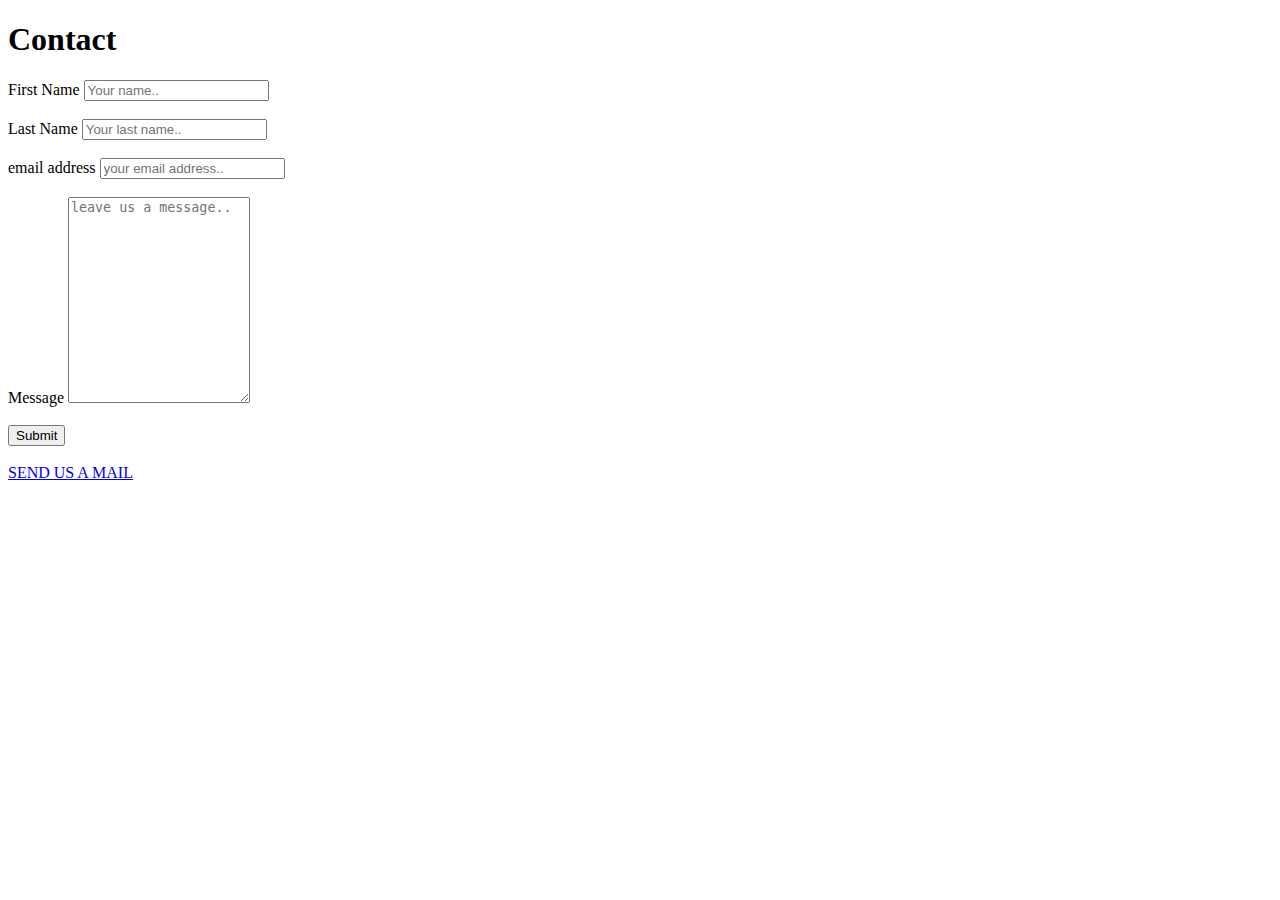
<file: pages/contact.html>
<!DOCTYPE html>
<html>
<head>
	<title>Task 9 | contact.html</title>
</head>
<body>
	<h1>Contact</h1>
    <div class="container">
        <form action="action_page.php">
    
            <label for="fname">First Name</label>
            <input type="text" id="fname" name="firstname" placeholder="Your name.."><br><br>
        
            <label for="lname">Last Name</label>
            <input type="text" id="lname" name="lastname" placeholder="Your last name.."><br><br>

            <label for="email">email address</label>
            <input type="text" id="email" name="email" placeholder="your email address.."><br><br>
        
            <label for="message">Message</label>
            <textarea id="message" name="message" placeholder="leave us a message.." style="height:200px"></textarea><br><br>
        
            <input type="submit" value="Submit"><br><br>
            <a href="mailto:emikobawo@gmail.com">SEND US A MAIL</a>
    
        </form>
    </div> 
    </body>
    </html>
</file>
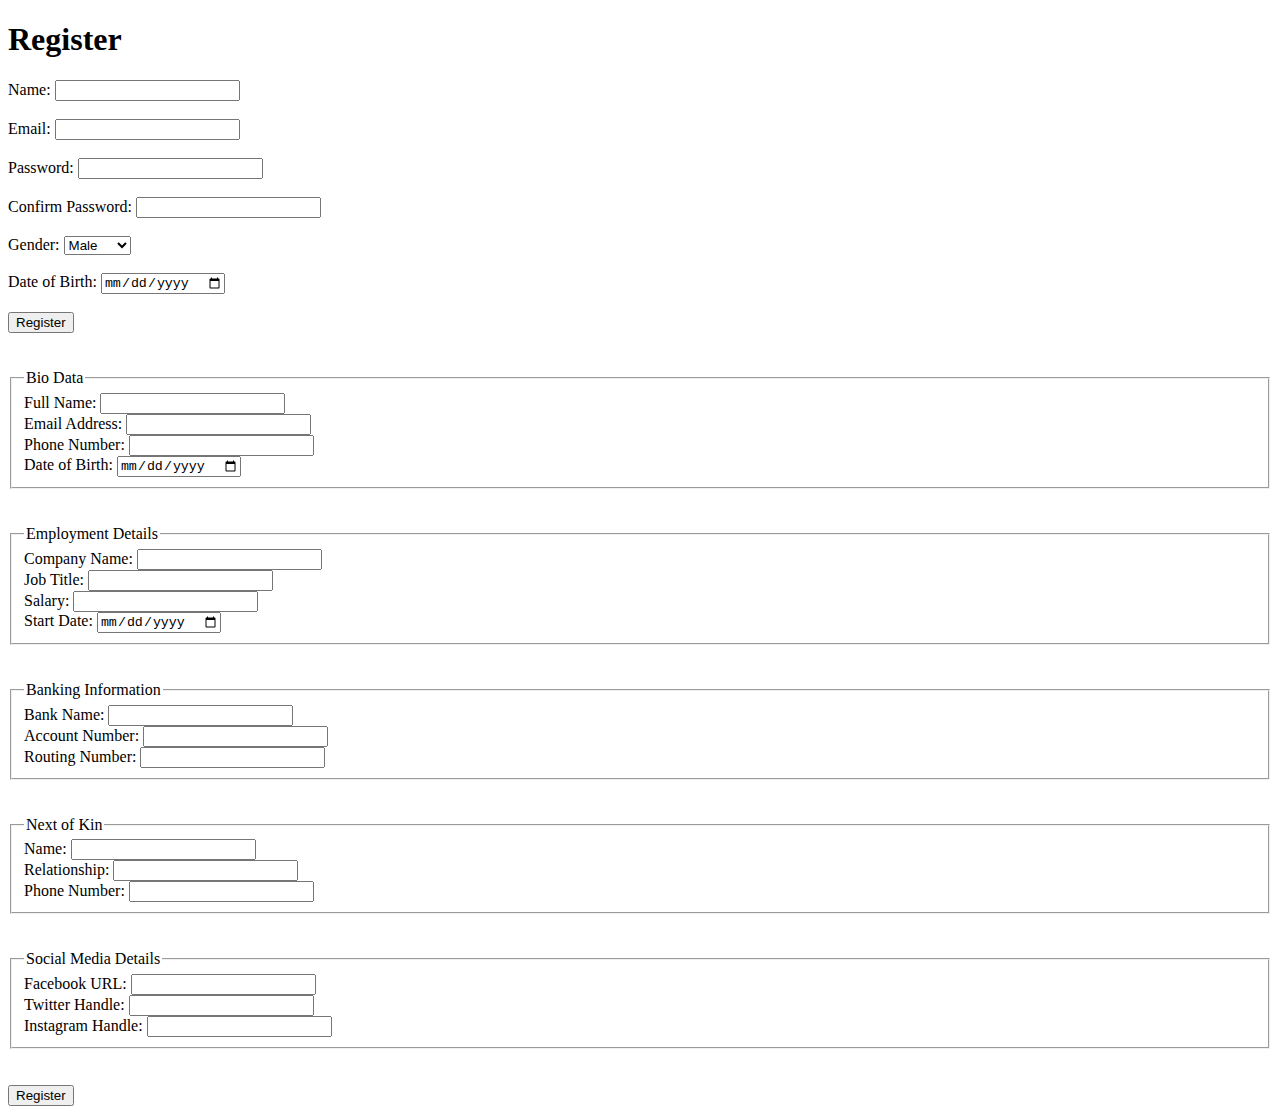
<file: pages/registration.html>
<!DOCTYPE html>
<html>
<head>
	<title>Task 7 | Registration Page</title>
</head>
<body>
	<h1>Register</h1>
	<form>
		<label for="name">Name:</label>
		<input type="text" id="name" name="name" required><br><br>

		<label for="email">Email:</label>
		<input type="email" id="email" name="email" required><br><br>

		<label for="password">Password:</label>
		<input type="password" id="password" name="password" required><br><br>

		<label for="confirm-password">Confirm Password:</label>
		<input type="password" id="confirm-password" name="confirm-password" required><br><br>

		<label for="gender">Gender:</label>
		<select id="gender" name="gender">
			<option value="male">Male</option>
			<option value="female">Female</option>
			<option value="other">Other</option>
		</select><br><br>

		<label for="dob">Date of Birth:</label>
		<input type="date" id="dob" name="dob"><br><br>

		<input type="submit" value="Register">
	</form><br><br>

	<form>
		<fieldset>
		  <legend>Bio Data</legend>
		  <label for="fullname">Full Name:</label>
		  <input type="text" id="fullname" name="fullname"><br>
	  
		  <label for="email">Email Address:</label>
		  <input type="email" id="email" name="email"><br>
	  
		  <label for="phone">Phone Number:</label>
		  <input type="tel" id="phone" name="phone"><br>
	  
		  <label for="dob">Date of Birth:</label>
		  <input type="date" id="dob" name="dob"><br>
		</fieldset><br><br>
	  
		<fieldset>
		  <legend>Employment Details</legend>
		  <label for="company">Company Name:</label>
		  <input type="text" id="company" name="company"><br>
	  
		  <label for="jobtitle">Job Title:</label>
		  <input type="text" id="jobtitle" name="jobtitle"><br>
	  
		  <label for="salary">Salary:</label>
		  <input type="number" id="salary" name="salary"><br>
	  
		  <label for="startdate">Start Date:</label>
		  <input type="date" id="startdate" name="startdate"><br>
		</fieldset><br><br>
	  
		<fieldset>
		  <legend>Banking Information</legend>
		  <label for="bankname">Bank Name:</label>
		  <input type="text" id="bankname" name="bankname"><br>
	  
		  <label for="accountno">Account Number:</label>
		  <input type="text" id="accountno" name="accountno"><br>
	  
		  <label for="routingno">Routing Number:</label>
		  <input type="text" id="routingno" name="routingno"><br>
		</fieldset><br><br>
	  
		<fieldset>
		  <legend>Next of Kin</legend>
		  <label for="kinname">Name:</label>
		  <input type="text" id="kinname" name="kinname"><br>
	  
		  <label for="kinrelationship">Relationship:</label>
		  <input type="text" id="kinrelationship" name="kinrelationship"><br>
	  
		  <label for="kinphone">Phone Number:</label>
		  <input type="tel" id="kinphone" name="kinphone"><br>
		</fieldset><br><br>
	  
		<fieldset>
		  <legend>Social Media Details</legend>
		  <label for="facebook">Facebook URL:</label>
		  <input type="url" id="facebook" name="facebook"><br>
	  
		  <label for="twitter">Twitter Handle:</label>
		  <input type="text" id="twitter" name="twitter"><br>
	  
		  <label for="instagram">Instagram Handle:</label>
		  <input type="text" id="instagram" name="instagram"><br>
		</fieldset><br><br>
	  
		<input type="submit" value="Register">
	  </form>
	  
</body>
</html>
</file>
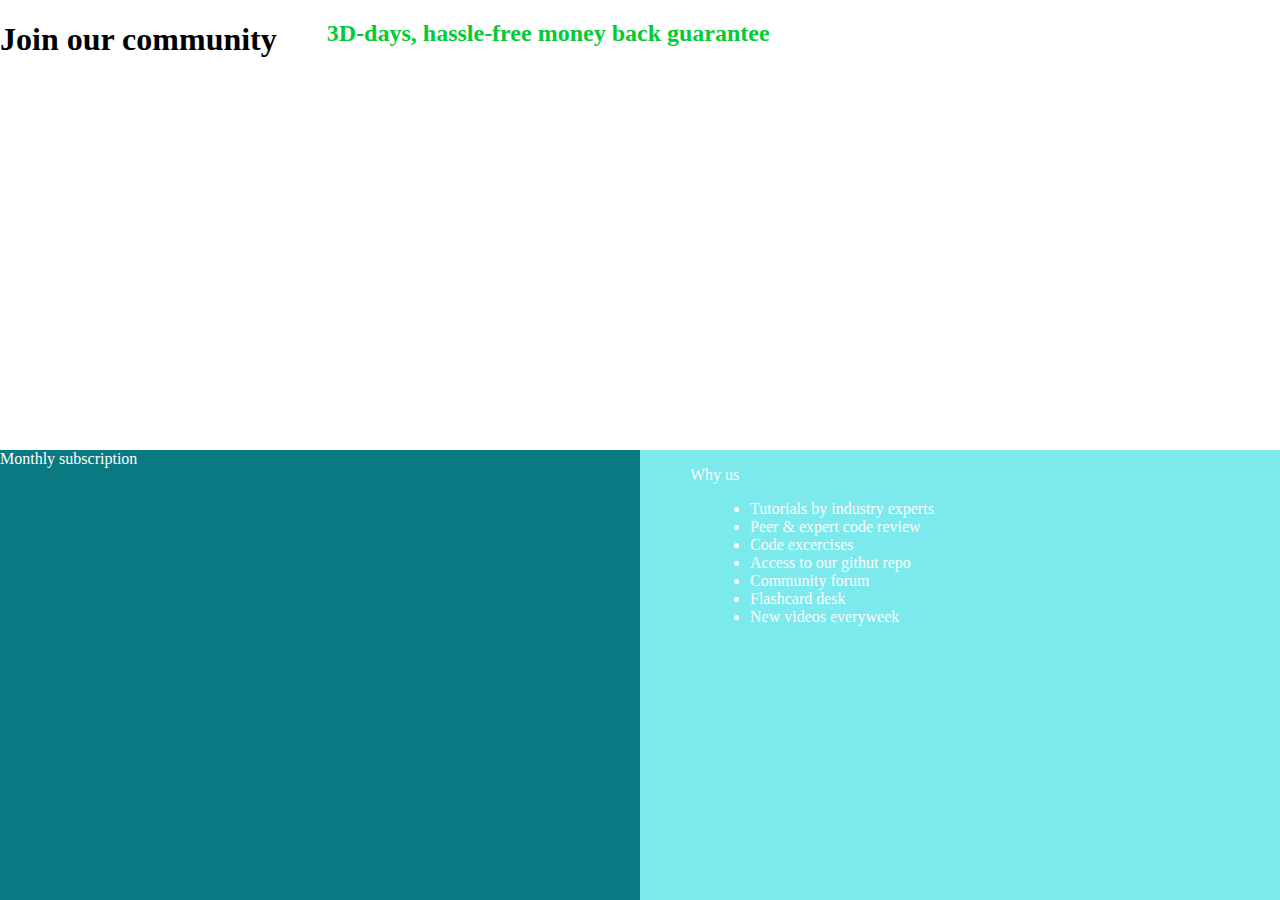
<file: pages/resources.html>
<!DOCTYPE html>
<html>
  <head>
    <title>Three Containers</title>
    <style>
      body {
        margin: 0;
        padding: 0;
      }

      h2 {
        color: #04ca35;
        margin-left: 50px;
      }

      p {
        margin-left: 50px;
      }

      ul {
        color: rgb(253, 253, 253);
        margin: 10px;
        padding: 0px 50px 75px 100px;
      }

      .container {
        display: flex;
        flex-wrap: wrap;
        height: 50vh;
      }

      .header {
        height: 50vh;
        width: 100%;
        position: fixed;
        top: 0;
        background-color: #fdfcfc;
        color: #0a0a0a;
        display: flex;
        align-items: center;
        justify-content: center;
        font-size: 2em;
      }

      .row {
        display: flex;
        flex-wrap: wrap;
        width: 100%;
      }

      .side {
        height: 50vh;
        width: 50%;
        background-color: #0b7981;
        margin: 0px;
        padding: 0px;
        color: rgb(254, 255, 255);
      }

      .main {
        height: 50vh;
        width: 50%;
        background-color: #7ce9ec;
        margin: 0px;
        padding: 0px;
        color: #fdfcfc;
      }
    </style>
  </head>
  <body>
    <div class="container">
      <h1>Join our community</h1>
      <h2>3D-days, hassle-free money back guarantee</h2>
    </div>

    <div class="row">
      <div class="side">Monthly subscription</div>

      <div class="main">
        <p>Why us</p>

        <ul>
          <li>Tutorials by industry experts</li>
          <li>Peer & expert code review</li>
          <li>Code excercises</li>
          <li>Access to our githut repo</li>
          <li>Community forum</li>
          <li>Flashcard desk</li>
          <li>New videos everyweek</li>
        </ul>
      </div>
    </div>
  </body>
</html>
</file>
<file: css/style.css>
.contaner {
  height: ;
}

.item {
  text-align: center;

  color: white;
  height: 630px;
}

.item-1 {
  background-color: red;
  width: 100%;
}

.item-2 {
  background-color: green;
  width: 100%;
}

.item-3 {
  background-color: orange;
  width: 100%;
}

.p {
  height: 100px;
  text-align: center;
  margin-top: 100px;
  margin-bottom: 150px;
  margin-left: 40px;
  margin-right: 40px;
}

.button {
  border: 1px solid white;
  color: white;
  padding: 5px 32px;
  border-radius: 15px;
  text-decoration: none;
}

@media (min-width: 576px) {
  .item {
    flex-direction: row;
  }
}

@media (min-width: 768px) {
  .item-1 {
    width: 100%;
  }

  .item-2 {
    width: 100%;
  }

  .item-3 {
    width: 100%;
  }
}

@media (min-width: 992px) {
  .item {
    display: flex;
    flex-direction: row;
  }
}
</file>
